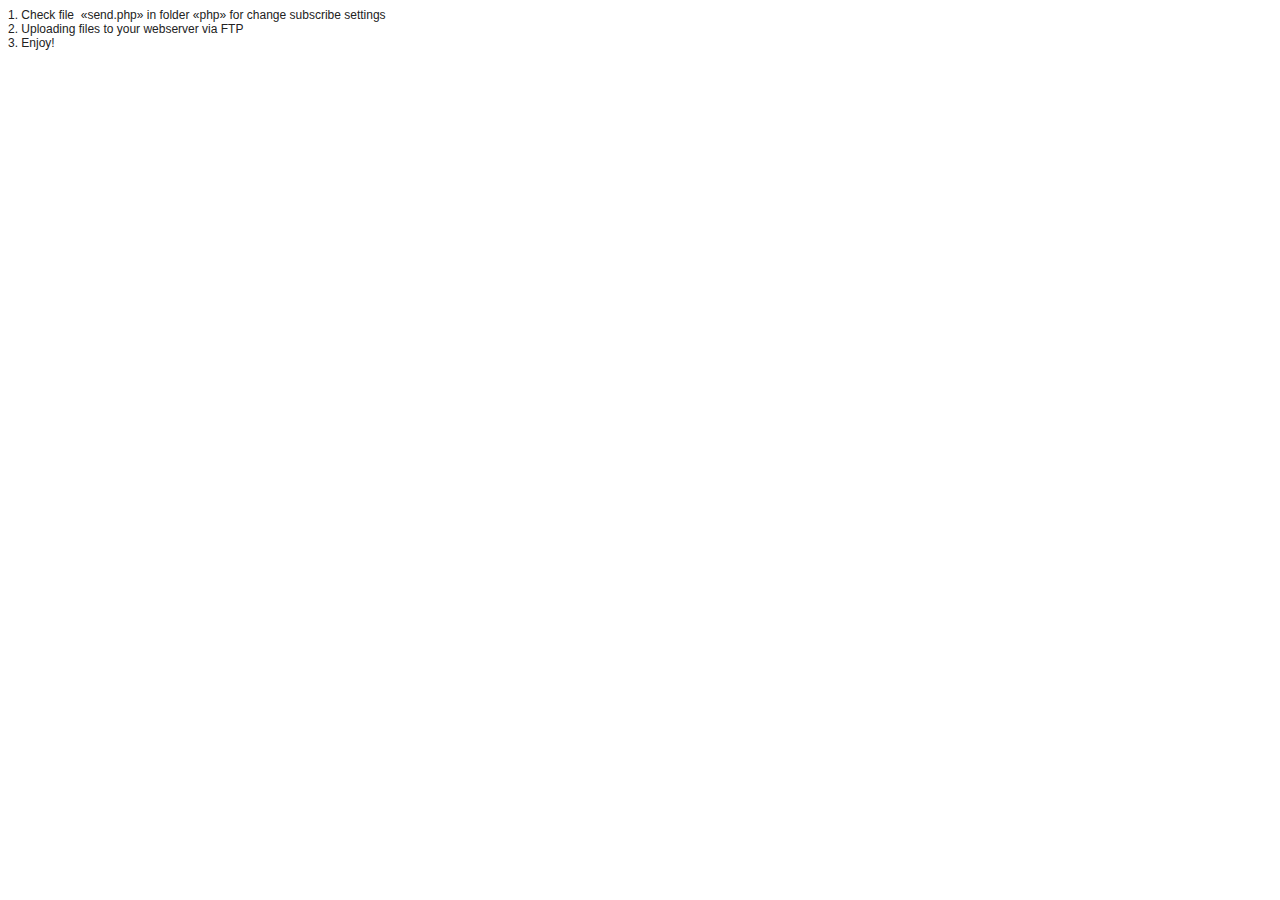
<file: How to use.html>
<!DOCTYPE html PUBLIC "-//W3C//DTD HTML 4.01//EN" "http://www.w3.org/TR/html4/strict.dtd">
<html>
<head>
  <meta http-equiv="Content-Type" content="text/html; charset=utf-8">
  <meta http-equiv="Content-Style-Type" content="text/css">
  <title></title>
  <meta name="Generator" content="Cocoa HTML Writer">
  <meta name="CocoaVersion" content="1265.2">
  <style type="text/css">
  </style>
</head>
<body>
<h3 style="margin: 0.0px 0.0px 0.0px 0.0px; font: 12.0px Arial; color: #222222; background-color: #ffffff">1. Check file<span class="Apple-converted-space">  </span>«send.php» in folder «php» for change subscribe settings</h3>
<h3 style="margin: 0.0px 0.0px 0.0px 0.0px; font: 12.0px Arial; color: #222222; background-color: #ffffff">2. Uploading files to your webserver via FTP</h3>
<h3 style="margin: 0.0px 0.0px 0.0px 0.0px; font: 12.0px Arial; color: #222222; background-color: #ffffff">3. Enjoy!<span class="Apple-converted-space"> </span></h3>
</body>
</html>
</file>
